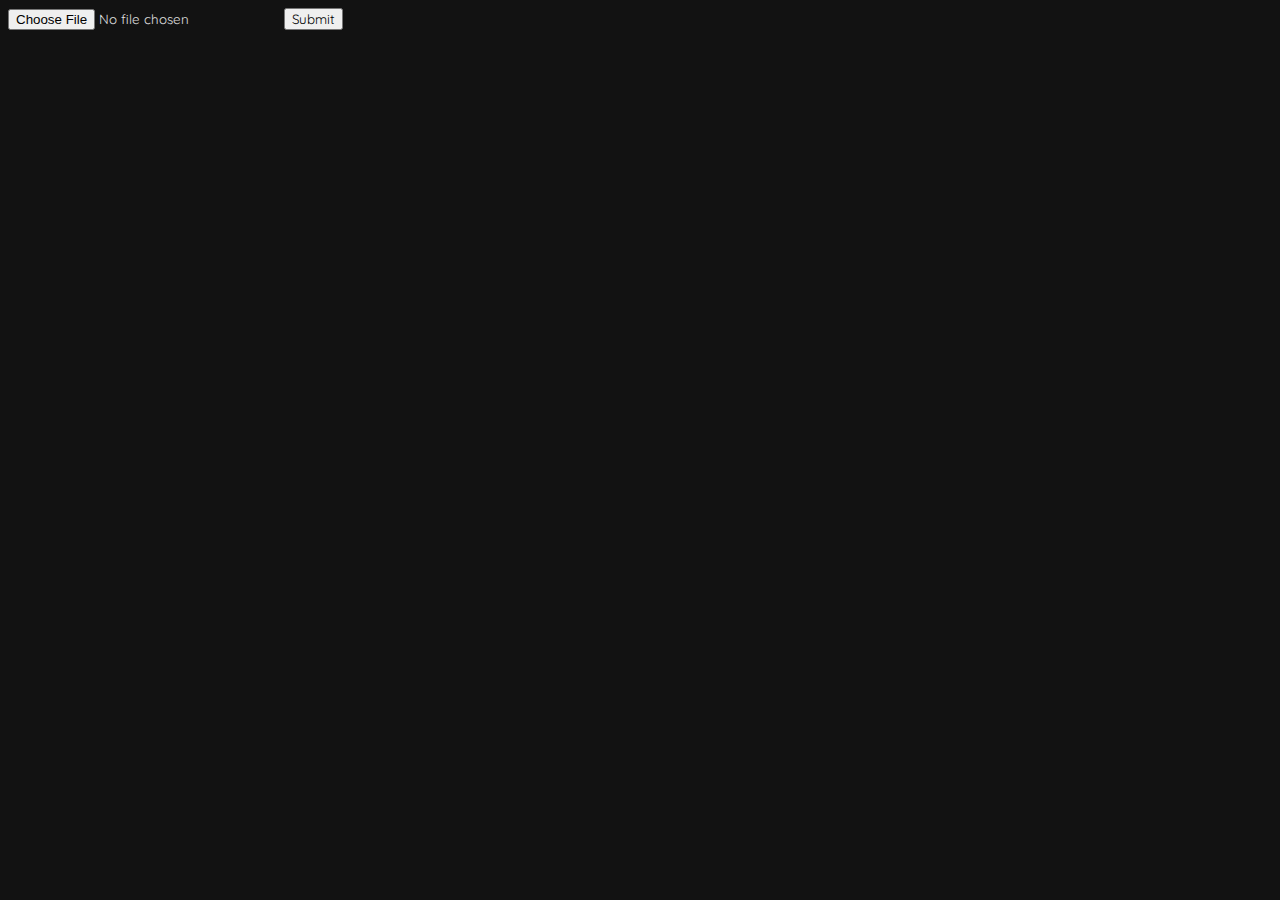
<file: static/publish.html>
<!DOCTYPE html>
<html lang="en">
<head>
  <link rel="preconnect" href="https://fonts.googleapis.com">
  <link rel="preconnect" href="https://fonts.gstatic.com" crossorigin>
  <link href="https://fonts.googleapis.com/css2?family=Quicksand:wght@300..700&display=swap" rel="stylesheet">
  <link rel="stylesheet" href="/css/style.css">
</head>
<body>
  <main>
    <div class="publish-form">
      <form action="/" enctype="multipart/form-data" method="post" class="post-publish">
        <input type="file" accept=".md" name="upload" id="file">
        <button type="submit">Submit</button>
      </form>
    </div>
  </main>
</body>
</html>
</file>
<file: css/style.css>
:root {
  background-color: #121212;
  scroll-padding-top: 15vh;
}

* {
  font-family: "Quicksand", sans-serif;
  font-weight: 400;
}

body {
  color: #E0E0E0;
}

p {
  font-size: 20px;
}

/* Make sure footnote text is not center aligned. */
p:not(li > p) {
  text-align: center;
}

h1 {
  font-size: 50px;
}

h1.larger {
  font-size: 75px;
}

h2 {
  font-size: 25px;
}

a {
  color: #E0E0E0;
  text-decoration: none;
}

a > p {
  display: inline;
}

a:hover {  
  color: #B0B0B0;
}

ul {
  list-style-type: none;
}

strong {
  font-weight: bold;
}

em {
  font-weight: italic;
}

a, strong, em {
  font-size: inherit;
}

code, pre {
  background-color: black !important;
  border-radius: 15px;
  font-family: monospace;
}

pre {
  padding: 10px;
}

code:not(pre > code) {
  padding: 0px 5px;
}

sup > a {
  text-decoration: underline;
}

header {
  height: 15vh;
  display: flex;
  justify-content: space-between;
  align-items: center;
  position: sticky;
  top: 0;
  z-index: 1;
  background-color: #121212;
}

main {
  z-index: 0;
}

nav a {
  display: inline-block;
  margin: 0px 10px;
}

header, .content {
  padding: 0px 50px;
}

.posts li h1, .posts li h2 {
  display: inline-block;
  padding: 0px 10px;
}

.posts li:hover, .posts li:hover a {
  color: #B0B0B0;
}

.content {
  width: 75%;
  line-height: 1.25;
}

.toc {
  position: fixed;
  width: 25%;
}

.content, .toc {
  display: inline-block;
  box-sizing: border-box;
}

.content h1, .content h2 {
  text-align: center;
  font-weight: bold;
}

.post-header {
  margin-bottom: 25px;
}

.post-header h1 {
  margin-bottom: 0;
}

#toc-name {
  text-align: center;
}

.footnotes {
  border-top: 1px solid #E0E0E0;
  margin-top: 50px;
}

.footnotes ol li {
  line-height: 0.25;
}

.footnotes ol li a {
  text-decoration: underline;  
}

.about-content {
  text-align: center;
}

.icons {
  display: flex;
  justify-content: space-evenly;
  align-items: center;
}

.icons i {
  font-size: 40px;
}
</file>
